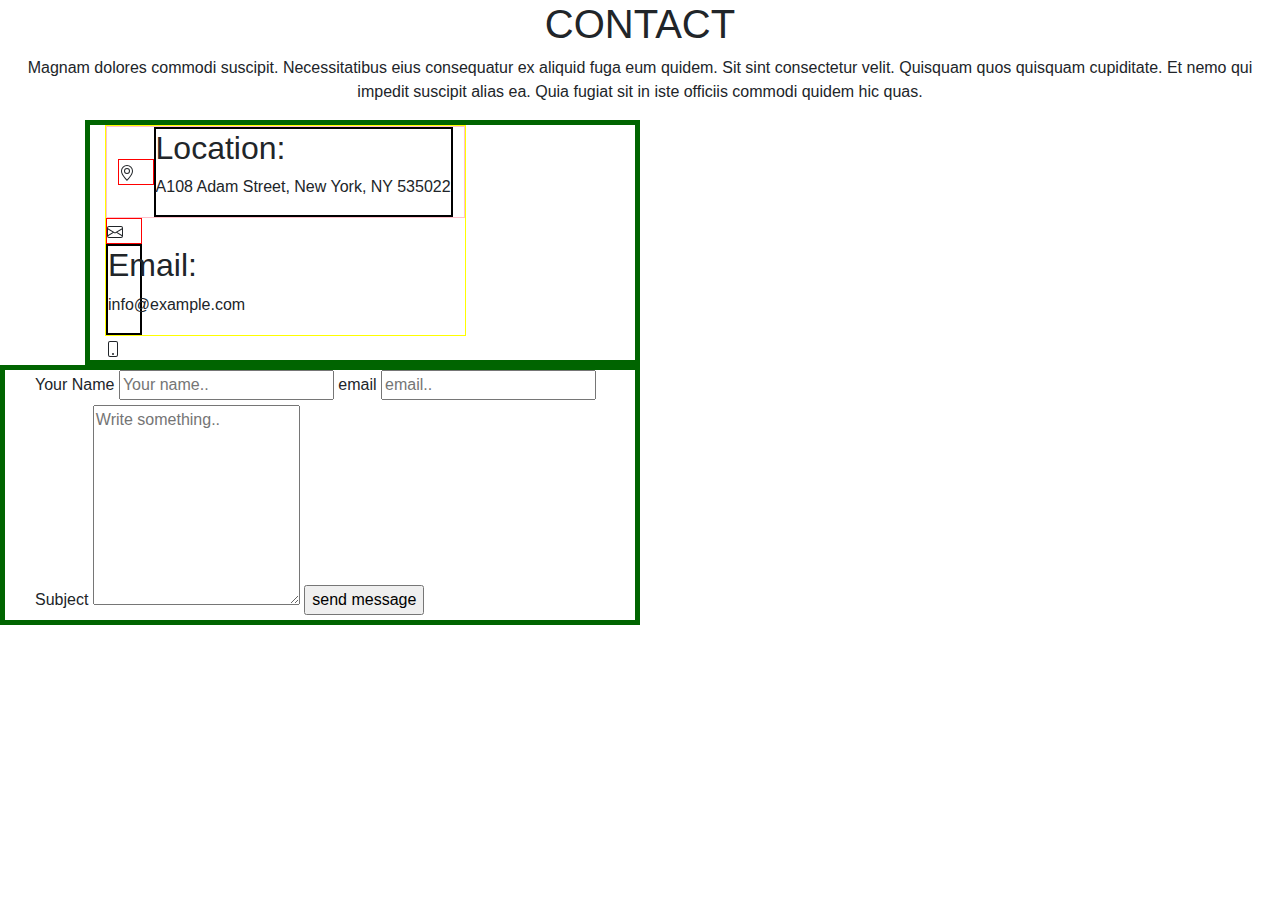
<file: website/contact.html>
<!DOCTYPE html>
<html>
<head>
	<link rel="stylesheet" type="text/css" href="contact.css">
	<link rel="stylesheet" href="https://cdn.jsdelivr.net/npm/bootstrap@4.4.1/dist/css/bootstrap.min.css" integrity="sha384-Vkoo8x4CGsO3+Hhxv8T/Q5PaXtkKtu6ug5TOeNV6gBiFeWPGFN9MuhOf23Q9Ifjh" crossorigin="anonymous">
	<meta charset="utf-8">
	<meta name="viewport" content="width=device-width, initial-scale=1">
	<title>CONTACT</title>
</head>
<body>
<h1>CONTACT</h1>
<p>Magnam dolores commodi suscipit. Necessitatibus eius consequatur
 ex aliquid fuga eum quidem. Sit sint consectetur velit. Quisquam quos
  quisquam cupiditate. Et nemo qui impedit suscipit alias ea.
Quia fugiat sit in iste officiis commodi quidem hic quas.</p>
<div class="container">
  <div class="">
    <div class="col-6">
    	<div class="big_div" >
  <div class="one_div">
  	<div class="small-div1">
    <i class="bi bi-geo-alt"></i>
    <svg xmlns="http://www.w3.org/2000/svg" width="16" height="16" fill="currentColor" class="bi bi-geo-alt" viewBox="0 0 16 16">
  <path d="M12.166 8.94c-.524 1.062-1.234 2.12-1.96 3.07A31.493 31.493 0 0 1 8 14.58a31.481 31.481 0 0 1-2.206-2.57c-.726-.95-1.436-2.008-1.96-3.07C3.304 7.867 3 6.862 3 6a5 5 0 0 1 10 0c0 .862-.305 1.867-.834 2.94zM8 16s6-5.686 6-10A6 6 0 0 0 2 6c0 4.314 6 10 6 10z"/>
  <path d="M8 8a2 2 0 1 1 0-4 2 2 0 0 1 0 4zm0 1a3 3 0 1 0 0-6 3 3 0 0 0 0 6z"/>
</svg>
</div>
<div class="small-div2">
	<h2>Location:</h2>
	<p>A108 Adam Street, New York, NY 535022</p>
</div>
</div>
 <div class="two div"> 
  <div class="middle-div1">
     <i class="bi bi-envelope"></i>
     <svg xmlns="http://www.w3.org/2000/svg" width="16" height="16" fill="currentColor" class="bi bi-envelope" viewBox="0 0 16 16">
  <path d="M0 4a2 2 0 0 1 2-2h12a2 2 0 0 1 2 2v8a2 2 0 0 1-2 2H2a2 2 0 0 1-2-2V4Zm2-1a1 1 0 0 0-1 1v.217l7 4.2 7-4.2V4a1 1 0 0 0-1-1H2Zm13 2.383-4.708 2.825L15 11.105V5.383Zm-.034 6.876-5.64-3.471L8 9.583l-1.326-.795-5.64 3.47A1 1 0 0 0 2 13h12a1 1 0 0 0 .966-.741ZM1 11.105l4.708-2.897L1 5.383v5.722Z"/>
</svg>
</div>
<div class="middle-div2">
  <h2>Email:</h2>
  <p>info@example.com</p>
</div>
</div>
</div class="third_div">
<i class="bi bi-phone"></i>
<svg xmlns="http://www.w3.org/2000/svg" width="16" height="16" fill="currentColor" class="bi bi-phone" viewBox="0 0 16 16">
  <path d="M11 1a1 1 0 0 1 1 1v12a1 1 0 0 1-1 1H5a1 1 0 0 1-1-1V2a1 1 0 0 1 1-1h6zM5 0a2 2 0 0 0-2 2v12a2 2 0 0 0 2 2h6a2 2 0 0 0 2-2V2a2 2 0 0 0-2-2H5z"/>
  <path d="M8 14a1 1 0 1 0 0-2 1 1 0 0 0 0 2z"/>
</svg>
</div>
</div>
    </div>




    <div class="col-6">
    <div class="container">
  <form >

    <label for="fname">Your Name</label>
    <input type="text" id="fname" name="firstname" placeholder="Your name..">

    <label for="lname">email</label>
    <input type="text" id="email" name="email" placeholder="email..">


    <label for="subject">Subject</label>
    <textarea id="subject" name="subject" placeholder="Write something.." style="height:200px"></textarea>
    <input type="submit" value="send message">

  </form>
</div>
    </div>
 </div>
</div>
</body>
</html>
</file>
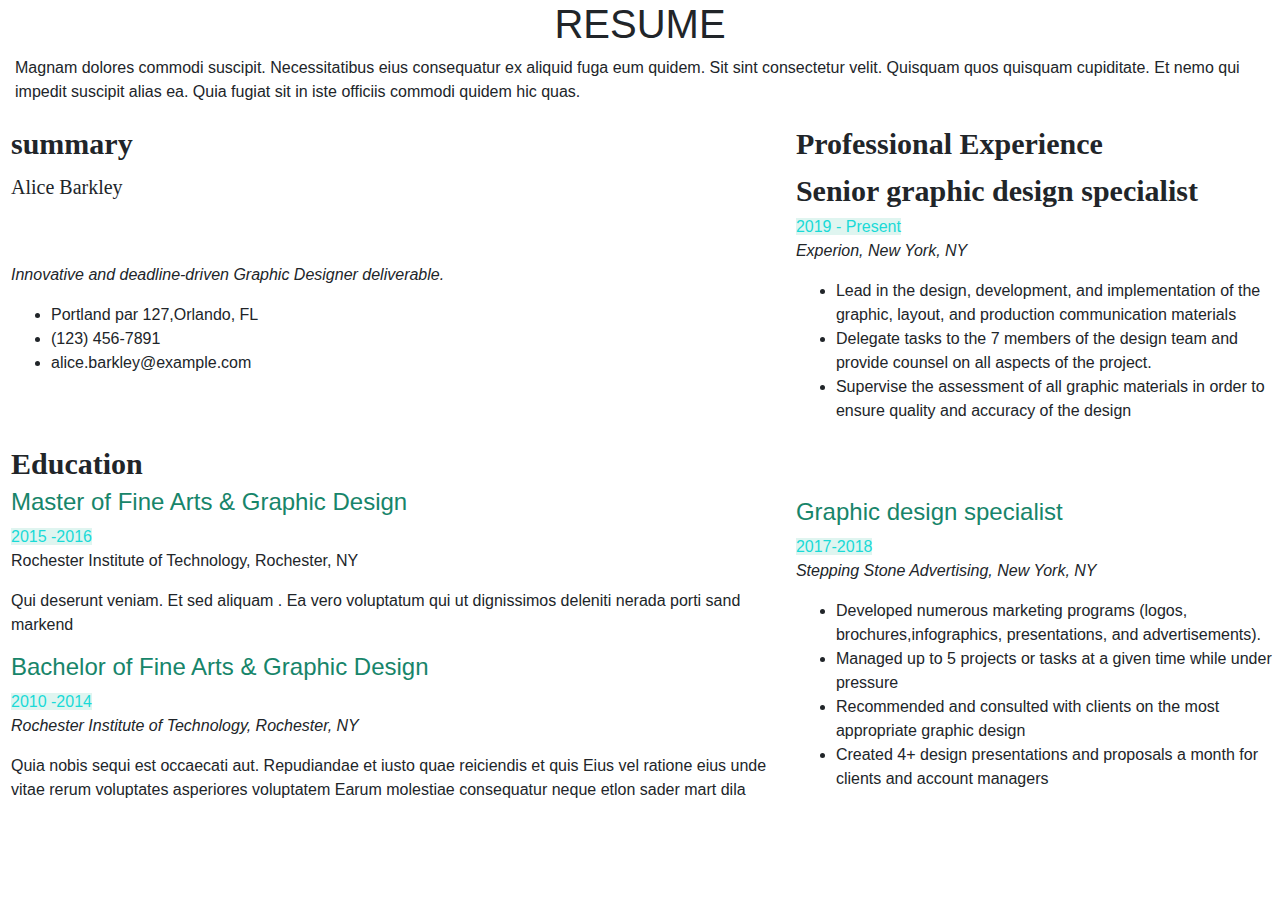
<file: website/resume.html>
<!DOCTYPE html>
<html>
<head>
	<link rel="stylesheet" type="text/css" href="resume.css">
	<link rel="stylesheet" href="https://cdn.jsdelivr.net/npm/bootstrap@4.4.1/dist/css/bootstrap.min.css" integrity="sha384-Vkoo8x4CGsO3+Hhxv8T/Q5PaXtkKtu6ug5TOeNV6gBiFeWPGFN9MuhOf23Q9Ifjh" crossorigin="anonymous">
	<meta charset="utf-8">
	<meta name="viewport" content="width=device-width, initial-scale=1">
	<title>RESUME</title>
</head>
<body>
<h1 style="text-align: center;">RESUME</h1>
<p style="margin-left:15px">Magnam dolores commodi suscipit. Necessitatibus eius consequatur ex aliquid fuga eum quidem. Sit sint consectetur velit. Quisquam quos quisquam cupiditate. Et nemo qui impedit suscipit alias ea. Quia fugiat sit in iste officiis commodi quidem hic quas.</p>

<table style="width:100%">
  <tr>
    <th>summary</th>
    <th>Professional Experience</th>
  </tr>
   <tr>
    <th><h5>Alice Barkley</h5></th>
    <th>Senior graphic design specialist</th>
  </tr>
  <tr>
    <td><p><i>Innovative and deadline-driven Graphic Designer deliverable.</i></p>
   <ul>
        <li>Portland par 127,Orlando, FL</li>
    	<li>(123) 456-7891</li>
    	<li>alice.barkley@example.com</li>
    </ul>
    </td>
 
    <td>
    	<span style="color:#19DAD7 ; background-color:#DFF5F0 ">2019 - Present</span> 
    	<p><i>Experion, New York, NY</i></p>
   <ul>
    	<li>Lead in the design, development, and implementation of the graphic, layout, and production communication materials</li>
    	<li>Delegate tasks to the 7 members of the design team and provide counsel on all aspects of the project.</li>
    	<li>Supervise the assessment of all graphic materials in order to ensure quality and accuracy of the design</li>
    </ul>
    </td>
  </tr>
  <tr>
  	<th style="font-size:30px;font-family:serif ;">Education</th>
  </tr>
 <tr><td>
  	<h4>Master of Fine Arts & Graphic Design</h4>
  	<span style="color:#19DAD7; background-color:#DFF5F0">2015 -2016</span> 
  	<p>Rochester Institute of Technology, Rochester, NY</p>
  	<p>Qui deserunt veniam. Et sed aliquam . Ea vero voluptatum qui ut dignissimos deleniti nerada porti sand markend</p>
  	<h4>Bachelor of Fine Arts & Graphic Design</h4>
  		<span style="color:#19DAD7; background-color:#DFF5F0">2010 -2014</span> 
  		<p><i>Rochester Institute of Technology, Rochester, NY</i></p>
  		<p>Quia nobis sequi est occaecati aut. Repudiandae et iusto quae reiciendis et quis Eius vel ratione eius unde vitae rerum voluptates asperiores voluptatem Earum molestiae consequatur neque etlon sader mart dila</p>
  	</td>
  <td>
  	<h4>Graphic design specialist</h4>
  	<span style="color:#19DAD7; background-color:#DFF5F0">2017-2018</span> 
  		<p><i>Stepping Stone Advertising, New York, NY</i></p>
 <ul>
 	<li>Developed numerous marketing programs (logos, brochures,infographics, presentations, and advertisements).</li>
 	<li>Managed up to 5 projects or tasks at a given time while under pressure</li>
 	<li>Recommended and consulted with clients on the most appropriate graphic design</li>
 	<li>Created 4+ design presentations and proposals a month for clients and account managers</li>
 </ul>
  </td>
</tr>
</table>
</body>
</html>
</file>
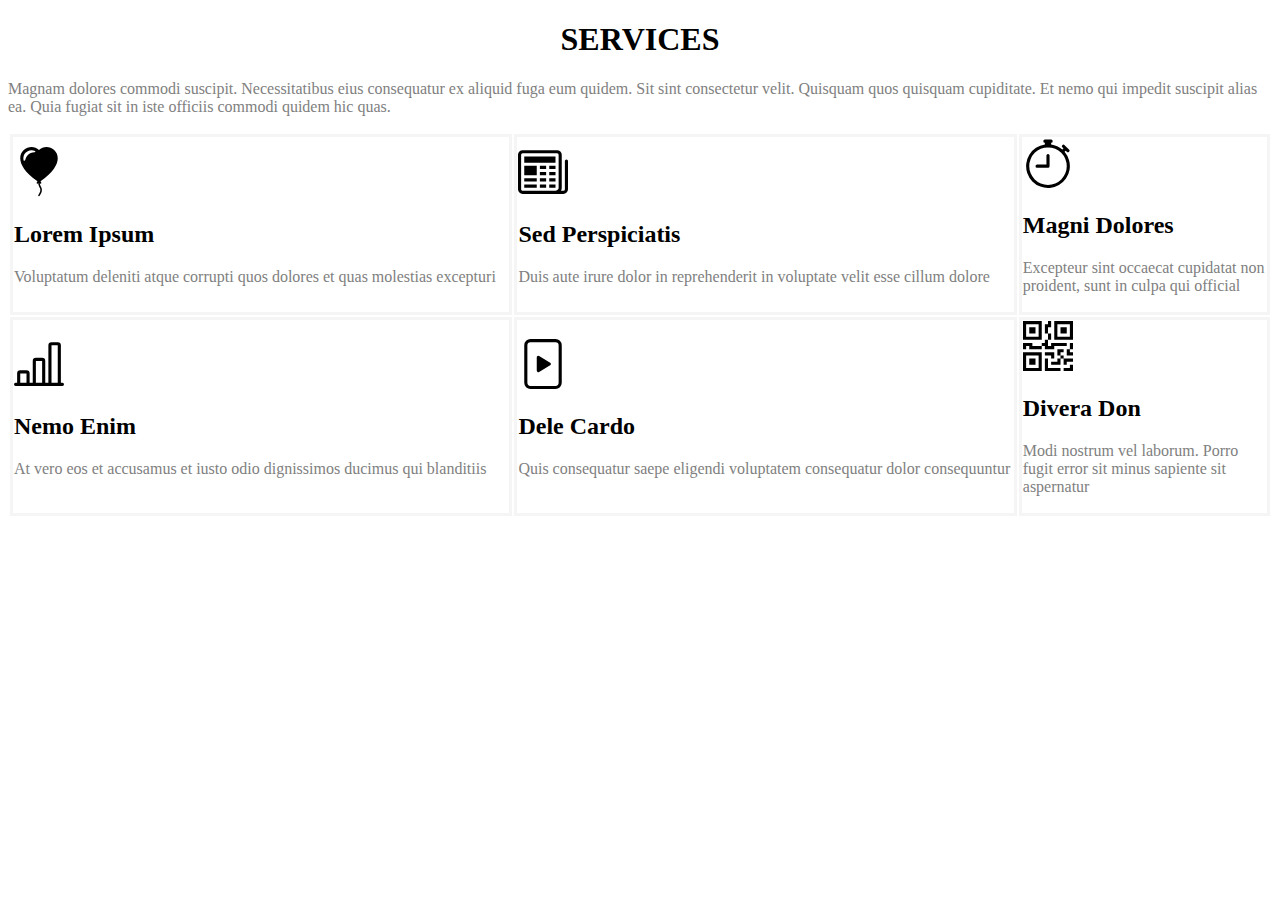
<file: website/service.html>
<!DOCTYPE html>
<html>
<head>
	<link rel="stylesheet" type="text/css" href="service.css">
	<meta charset="utf-8">
	<meta name="viewport" content="width=device-width, initial-scale=1">
	<title>Services</title>
</head>
<body>
<h1 style="text-align: center;">SERVICES</h1>
<p>Magnam dolores commodi suscipit. Necessitatibus eius consequatur ex aliquid fuga eum quidem. Sit sint consectetur velit. Quisquam quos quisquam cupiditate. Et nemo qui impedit suscipit alias ea. Quia fugiat sit in iste officiis commodi quidem hic quas.</p>
<table>
  <tr>
    <td>
    	<i class="bi bi-balloon-heart-fill"></i>
    	<svg xmlns="http://www.w3.org/2000/svg" width="50" height="50" fill="currentColor" class="bi bi-balloon-heart-fill" viewBox="0 0 16 16">
  <path fill-rule="evenodd" d="M8.49 10.92C19.412 3.382 11.28-2.387 8 .986 4.719-2.387-3.413 3.382 7.51 10.92l-.234.468a.25.25 0 1 0 .448.224l.04-.08c.009.17.024.315.051.45.068.344.208.622.448 1.102l.013.028c.212.422.182.85.05 1.246-.135.402-.366.751-.534 1.003a.25.25 0 0 0 .416.278l.004-.007c.166-.248.431-.646.588-1.115.16-.479.212-1.051-.076-1.629-.258-.515-.365-.732-.419-1.004a2.376 2.376 0 0 1-.037-.289l.008.017a.25.25 0 1 0 .448-.224l-.235-.468ZM6.726 1.269c-1.167-.61-2.8-.142-3.454 1.135-.237.463-.36 1.08-.202 1.85.055.27.467.197.527-.071.285-1.256 1.177-2.462 2.989-2.528.234-.008.348-.278.14-.386Z"/>
</svg>
    	<h2>Lorem Ipsum</h2>
    	<p>Voluptatum deleniti atque corrupti quos dolores et quas molestias excepturi</p>
 </td>
    <td>
    	<i class="bi bi-newspaper" ></i>
    	<svg xmlns="http://www.w3.org/2000/svg" width="50" height="50" fill="currentColor" class="bi bi-newspaper" viewBox="0 0 16 16">
  <path d="M0 2.5A1.5 1.5 0 0 1 1.5 1h11A1.5 1.5 0 0 1 14 2.5v10.528c0 .3-.05.654-.238.972h.738a.5.5 0 0 0 .5-.5v-9a.5.5 0 0 1 1 0v9a1.5 1.5 0 0 1-1.5 1.5H1.497A1.497 1.497 0 0 1 0 13.5v-11zM12 14c.37 0 .654-.211.853-.441.092-.106.147-.279.147-.531V2.5a.5.5 0 0 0-.5-.5h-11a.5.5 0 0 0-.5.5v11c0 .278.223.5.497.5H12z"/>
  <path d="M2 3h10v2H2V3zm0 3h4v3H2V6zm0 4h4v1H2v-1zm0 2h4v1H2v-1zm5-6h2v1H7V6zm3 0h2v1h-2V6zM7 8h2v1H7V8zm3 0h2v1h-2V8zm-3 2h2v1H7v-1zm3 0h2v1h-2v-1zm-3 2h2v1H7v-1zm3 0h2v1h-2v-1z"/>
</svg>
          <h2>Sed Perspiciatis</h2>
    	<p>Duis aute irure dolor in reprehenderit in voluptate velit esse cillum dolore</p>
    </td>    
    <td>
    	<i class="bi bi-stopwatch"></i>
    	<svg xmlns="http://www.w3.org/2000/svg" width="50" height="50" fill="currentColor" class="bi bi-stopwatch" viewBox="0 0 16 16">
  <path d="M8.5 5.6a.5.5 0 1 0-1 0v2.9h-3a.5.5 0 0 0 0 1H8a.5.5 0 0 0 .5-.5V5.6z"/>
  <path d="M6.5 1A.5.5 0 0 1 7 .5h2a.5.5 0 0 1 0 1v.57c1.36.196 2.594.78 3.584 1.64a.715.715 0 0 1 .012-.013l.354-.354-.354-.353a.5.5 0 0 1 .707-.708l1.414 1.415a.5.5 0 1 1-.707.707l-.353-.354-.354.354a.512.512 0 0 1-.013.012A7 7 0 1 1 7 2.071V1.5a.5.5 0 0 1-.5-.5zM8 3a6 6 0 1 0 .001 12A6 6 0 0 0 8 3z"/>
</svg>
    <h2>Magni Dolores</h2>
<p>Excepteur sint occaecat cupidatat non proident, sunt in culpa qui official</p>
    </td>
  </tr>
  <tr>
  	<td>
  		<i class="bi bi-bar-chart-line"></i>
  		<svg xmlns="http://www.w3.org/2000/svg" width="50" height="50" fill="currentColor" class="bi bi-bar-chart-line" viewBox="0 0 16 16">
  <path d="M11 2a1 1 0 0 1 1-1h2a1 1 0 0 1 1 1v12h.5a.5.5 0 0 1 0 1H.5a.5.5 0 0 1 0-1H1v-3a1 1 0 0 1 1-1h2a1 1 0 0 1 1 1v3h1V7a1 1 0 0 1 1-1h2a1 1 0 0 1 1 1v7h1V2zm1 12h2V2h-2v12zm-3 0V7H7v7h2zm-5 0v-3H2v3h2z"/>
</svg>
  	    <h2>Nemo Enim</h2>
  		<p>At vero eos et accusamus et iusto odio dignissimos ducimus qui blanditiis</p>
  	</td>
  	<td>
  		<i class="bi bi-file-play"></i>
  		<svg xmlns="http://www.w3.org/2000/svg" width="50" height="50" fill="currentColor" class="bi bi-file-play" viewBox="0 0 16 16">
  <path d="M6 10.117V5.883a.5.5 0 0 1 .757-.429l3.528 2.117a.5.5 0 0 1 0 .858l-3.528 2.117a.5.5 0 0 1-.757-.43z"/>
  <path d="M4 0a2 2 0 0 0-2 2v12a2 2 0 0 0 2 2h8a2 2 0 0 0 2-2V2a2 2 0 0 0-2-2H4zm0 1h8a1 1 0 0 1 1 1v12a1 1 0 0 1-1 1H4a1 1 0 0 1-1-1V2a1 1 0 0 1 1-1z"/>
</svg>
  		<h2>Dele Cardo</h2>
  		<p>Quis consequatur saepe eligendi voluptatem consequatur dolor consequuntur</p>
  	</td>
  	<td>
  		<i class="bi bi-qr-code"></i>
  		<svg xmlns="http://www.w3.org/2000/svg" width="50" height="50" fill="currentColor" class="bi bi-qr-code" viewBox="0 0 16 16">
  <path d="M2 2h2v2H2V2Z"/>
  <path d="M6 0v6H0V0h6ZM5 1H1v4h4V1ZM4 12H2v2h2v-2Z"/>
  <path d="M6 10v6H0v-6h6Zm-5 1v4h4v-4H1Zm11-9h2v2h-2V2Z"/>
  <path d="M10 0v6h6V0h-6Zm5 1v4h-4V1h4ZM8 1V0h1v2H8v2H7V1h1Zm0 5V4h1v2H8ZM6 8V7h1V6h1v2h1V7h5v1h-4v1H7V8H6Zm0 0v1H2V8H1v1H0V7h3v1h3Zm10 1h-1V7h1v2Zm-1 0h-1v2h2v-1h-1V9Zm-4 0h2v1h-1v1h-1V9Zm2 3v-1h-1v1h-1v1H9v1h3v-2h1Zm0 0h3v1h-2v1h-1v-2Zm-4-1v1h1v-2H7v1h2Z"/>
  <path d="M7 12h1v3h4v1H7v-4Zm9 2v2h-3v-1h2v-1h1Z"/>
</svg>
  		<h2>Divera Don</h2>
  		<p>Modi nostrum vel laborum. Porro fugit error sit minus sapiente sit aspernatur</p>
  	</td>
  </tr>
</table>
</body>
</html>
</file>
<file: website/contact.css>
h1{
	text-align: center;
}
p{
	text-align: center;
}
.container{

	justify-content:left;
}
.col-6{
	border: 5px solid darkgreen;
}
.row{
	justify-content:space-around;
}
.big_div{
	
	width: 70%;
	border: 1px solid yellow;

}
.one_div{
	align-items: center;
justify-content: center;
display:flex;
	border: 1px solid pink ;
}
.small-div1{
	width:10%;
height:100%;
	border: 1px solid red ;
}
.small-div2{
	border: 2px solid black ;
}
.two-div{
	align-items: center;
justify-content: center;
display:flex;
	border: 1px solid pink
}
.middle-div1{
	width:10%;
height:100%;
	border: 1px solid red ;
}
.middle-div2{
	width: 10%;
	height: 100%;
	border: 2px solid black ;
}
</file>
<file: website/resume.css>
table{
	margin-left: 10px;
	
}
h4{
	color:#17856A ;
}
th{
	font-size:30px;
	font-family:serif;
}
</file>
<file: website/service.css>
p{
	color: gray;
}
td{
	align-items: center;
	justify-content: center;
	width:40%;
	height: 70%;
	border: 3px solid whitesmoke;
}
</file>
